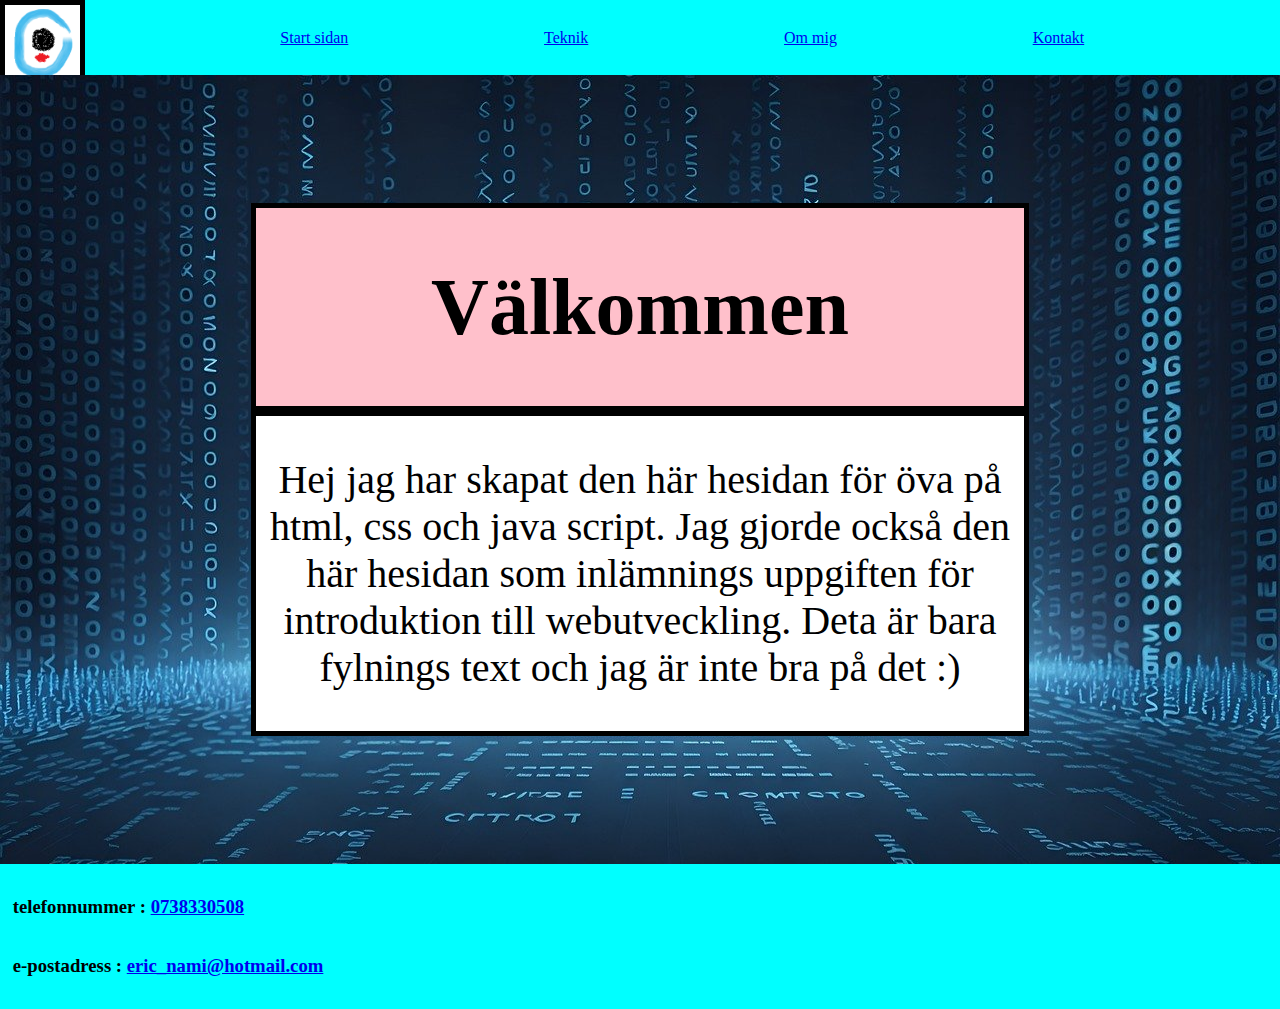
<file: index.html>
<!DOCTYPE html>
<html lang="sv">

<head>
    <meta charset="UTF-8">
    <meta name="viewport" content="width=device-width, initial-scale=1.0">
    <title>Välkommen</title>
    <link rel="stylesheet" href="Style.css">
</head>

<body>

    <header class="aqua-background">
        <article class="logo">
            <img src="bilder/loga.png" alt="blå cirkel med röd och svart prik i cirkelen">
        </article>
        <nav class="header-menu">
            <a href="index.html">Start sidan</a>
            <a href="Teknik.html">Teknik</a>
            <a href="Om-mig.html">Om mig</a>
            <a href="Kontakt.html">Kontakt</a>
        </nav>

    </header>

    <main id="Start-main" class="img-background">
        <section class="Center-column">
            <article class="Rubric-box Start-box">
                <h1>
                    Välkommen
                </h1>
            </article>
            <article class="Text-box Start-box">
                <p>
                    Hej jag har skapat den här hesidan för öva på html, css och java script.
                    Jag gjorde också den här hesidan som inlämnings uppgiften för introduktion till webutveckling.
                    Deta är bara fylnings text och jag är inte bra på det :)
                </p>
            </article>
        </section>

    </main>


    <footer class="aqua-background">
        <article >
            <h3>telefonnummer : <a href="tel:+0738330508">0738330508</a> </h3>
        </article>
        <article>
            <h3>e-postadress : <a href="mailto:eric_nami@hotmail.com">eric_nami@hotmail.com</a></h3>
        </article>
    </footer>
</body>

</html>
</file>
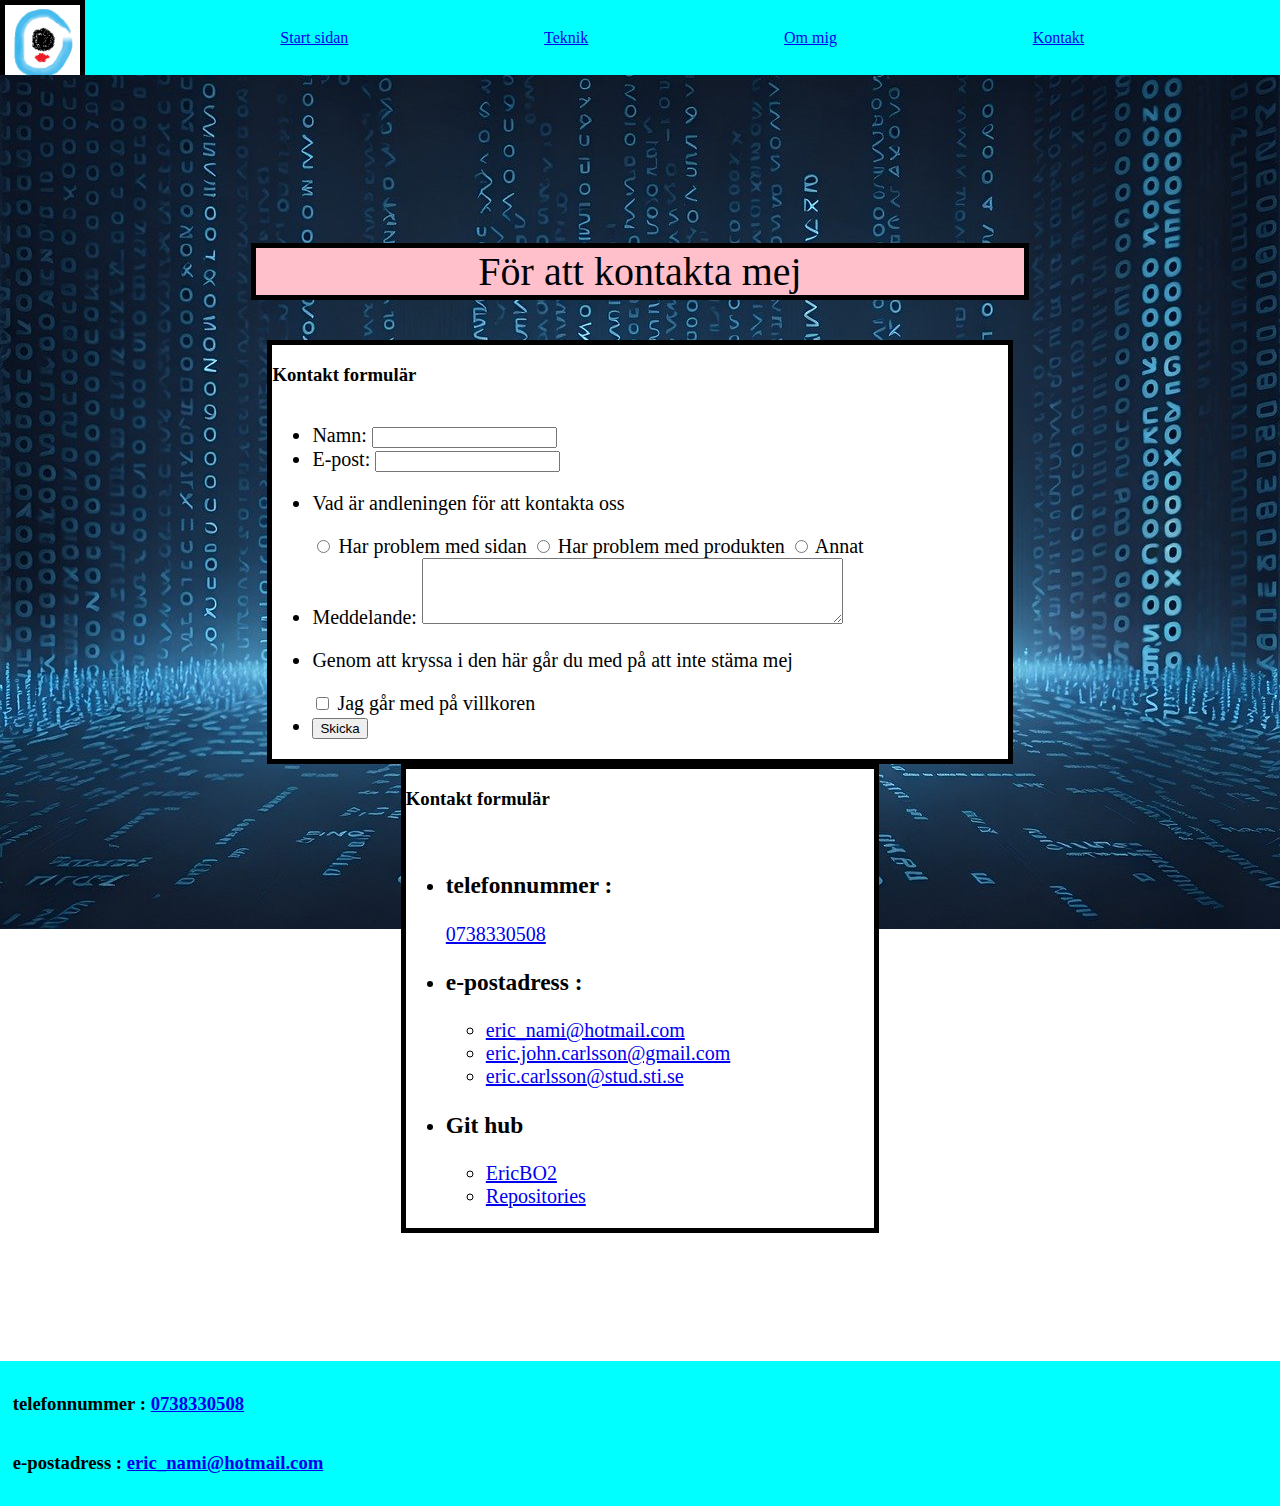
<file: Kontakt.html>
<!DOCTYPE html>
<html lang="en">

<head>
    <meta charset="UTF-8">
    <meta name="viewport" content="width=device-width, initial-scale=1.0">
    <title>Kontakt</title>
    <link rel="stylesheet" href="Style.css">
</head>

<body>
    <header class="aqua-background">
        <article class="logo">
            <img src="bilder/loga.png" alt="blå cirkel med röd och svart prik i cirkelen" >
        </article>
        <nav class="header-menu">
            <a href="index.html">Start sidan</a>
            <a href="Teknik.html">Teknik</a>
            <a href="Om-mig.html">Om mig</a>
            <a href="Kontakt.html">Kontakt</a>
        </nav>

    </header>

    <main id="Kontakt-main" class=" img-background">

        <p class="Rubric-box Start-box">
            För att kontakta mej
        </p>

        <section class="Text-box">
            <h3>Kontakt formulär</h3>
            <ul class="Kontakt-box">
                <li>
                    <label for="name">Namn:</label>
                    <input type="text" id="name" name="name" required>
                </li>
                <li>
                    <label for="e-post">E-post:</label>
                    <input type="email" id="e-post" name="e-post" required>
                </li>
                <li>
                    <p>Vad är andleningen för att kontakta oss</p>
                    <input type="radio" id="sidaProblem" name="sidoProblem" value="Har problem med sidan">
                    <label for="sidaProblem">Har problem med sidan</label>

                    <input type="radio" id="produktProblem" name="produktProblem" value="Har problem med produkten">
                    <label for="produktProblem">Har problem med produkten</label>

                    <input type="radio" id="annat" name="annat" value="Annat">
                    <label for="annat">Annat</label>
                </li>
                <li>
                    <label for="message">Meddelande:</label>
                    <textarea id="message" name="message" rows="4" cols="50"></textarea>
                </li>
                <li>
                    <p>Genom att kryssa i den här går du med på att inte stäma mej</p>
                    <input type="checkbox" id="nondisclosure" name="nondisclosure" value="går med" required>
                    <label for="nondisclosure">Jag går med på villkoren</label>
                </li>
                <li>
                    <input type="submit" value="Skicka">
                </li>
            </ul>
        </section>

        <section class="Text-box">
            <h3>Kontakt formulär</h3>
            <ul class="Kontakt-box">
                <li>
                    <h3>telefonnummer : </h3>
                    <a href="tel:+0738330508">0738330508</a>
                </li>
                <li>
                    <h3>e-postadress : </h3>
                    <ul>
                        <li>
                            <a href="mailto:eric_nami@hotmail.com">eric_nami@hotmail.com</a>
                        </li>
                        <li>
                            <a href="mailto:eric.john.carlsson@gmail.com">eric.john.carlsson@gmail.com</a>
                        </li>
                        <li>
                            <a href="mailto:eric.carlsson@stud.sti.se">eric.carlsson@stud.sti.se</a>
                        </li>
                    </ul>
                </li>
                <li>
                    <h3>Git hub</h3>
                    <ul>
                        <li>
                            <a href="https://github.com/EricBO2">EricBO2</a>
                        </li>
                        <li>
                            <a href="https://github.com/EricBO2/EricCarlsson-webutvekling">Repositories</a>
                        </li>
                    </ul>
                </li>
            </ul>
        </section>

    </main>

    <footer class="aqua-background">
        <article>
            <h3>telefonnummer : <a href="tel:+0738330508">0738330508</a> </h3>
        </article>
        <article>
            <h3>e-postadress : <a href="mailto:eric_nami@hotmail.com">eric_nami@hotmail.com</a></h3>
        </article>
    </footer>

</body>

</html>
</file>
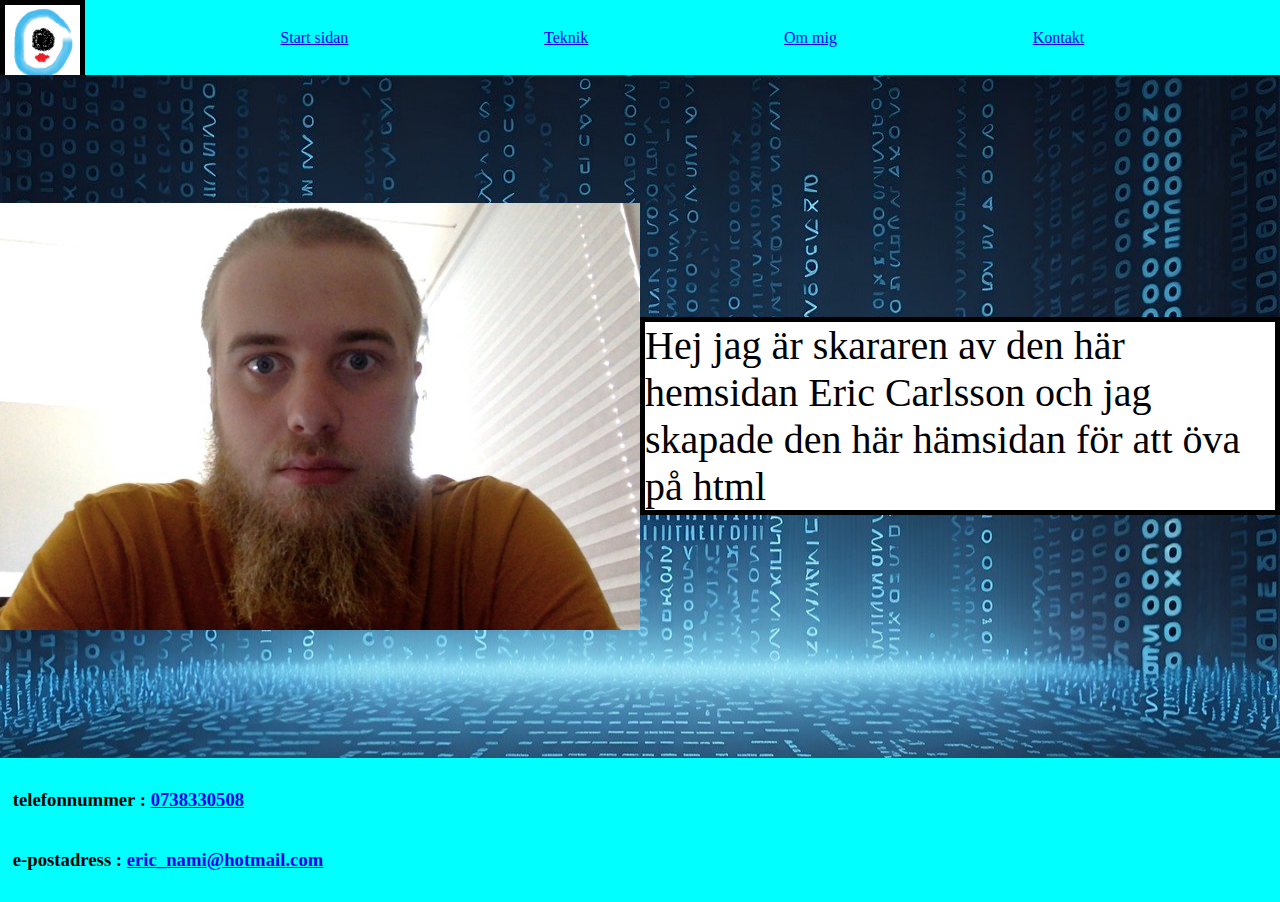
<file: Om-mig.html>
<!DOCTYPE html>
<html lang="en">

<head>
    <meta charset="UTF-8">
    <meta name="viewport" content="width=device-width, initial-scale=1.0">
    <title>Om mig</title>
    <link rel="stylesheet" href="Style.css">
</head>

<body class="biger-body">
    <header class="aqua-background">
        <article class="logo">
            <img src="bilder/loga.png" alt="blå cirkel med röd och svart prik i cirkelen">
        </article>
        <nav class="header-menu">
            <a href="index.html">Start sidan</a>
            <a href="Teknik.html">Teknik</a>
            <a href="Om-mig.html">Om mig</a>
            <a href="Kontakt.html">Kontakt</a>
        </nav>

    </header>

    <main id="Om-mig-main" class="img-background">
        <img src="bilder/skaparSelfi.jpg" alt="bild på Eric Carlsson" title="Selfi" id="Om-mig-imga">
        <p class="Text-box Om-mig-box">
            Hej jag är skararen av den här hemsidan Eric Carlsson och jag skapade den här hämsidan för att öva på html
        </p>
    </main>

    <footer class="aqua-background">
        <article >
            <h3>telefonnummer : <a href="tel:+0738330508">0738330508</a> </h3>
        </article>
        <article>
            <h3>e-postadress : <a href="mailto:eric_nami@hotmail.com">eric_nami@hotmail.com</a></h3>
        </article>
    </footer>

</body>

</html>
</file>
<file: Style.css>
header,
footer {
    background: aqua;
}

header {
    overflow: hidden;
    height: 75px;
}

footer {
    display: flex;
    height: auto;
    padding: 1%;
    flex-wrap: wrap;
    flex-direction: column;
}

body {
    margin: 0;
    padding: 0;
}

.logo {
    display: flex;
    border-color: black;
    border-style: solid;
    border-width: 5px;
    height: inherit;
    float: left;
}

.header-menu {
    display: flex;
    justify-content: space-evenly;
    align-items: center;
    height: inherit;
}



#Start-main {
    display: flex;
    justify-content: center;
    align-items: center;
    flex-direction: column;
}

#Om-mig-main {
    display: flex;
    justify-content: space-evenly;
    align-items: center;
    flex-wrap: nowrap;
}

#Teknik-main {
    display: flex;
    flex-direction: column;
}

#Kontakt-main {
    display: flex;
    justify-content: center;
    align-items: center;
    flex-direction: column;
}

.Teknik-list {
    display: flex;
    flex-wrap: wrap;
}

.Teknik-list-eliment {
    width: 500px;
    display: flex;
    flex-wrap: nowrap;
}

.Rubric-box {
    display: flex;
    background: pink;
    color: black;
    flex-wrap: wrap;
    border-color: black;
    border-style: solid;
    border-width: 5px;
}

.Text-box {
    display: flex;
    background: white;
    color: black;
    flex-wrap: wrap;
    border-color: black;
    border-style: solid;
    border-width: 5px;
}

.biger-body {
    height: 900px;
}

.Display-off {
    display: none;
}

.img-background {
    background-image: url(bilder/codebild.jpg);
    background-repeat: no-repeat;
    background-position: center;
    background-attachment: fixed;
    background-size: cover;
}

.black-background {
    background-image: none;
    background: black;
}

.Center-column {
    display: flex;
    align-items: center;
    flex-direction: column;
}
@media(max-width: 500px) {
    main {
        width: 100%;
        padding-top: 30%;
        padding-bottom: 30%;
    }

    .Start-box {
        justify-content: center;
        text-align: center;
        width: 100%;
        font-size: 20px;
    }

    .Kontakt-box {
        justify-content: center;
        flex-direction: column;
        flex-wrap: wrap;
        width: 100%;
        font-size: 20px;
    }

    .Teknik-img {
        height: 150px;
        width: 150px;
    }

    .Teknik-box {
        width: 90%;
        font-size: 15px;
    }
    .Om-mig-box {
        font-size: 20px;
    }
    #Om-mig-main {
        display: flex;
        justify-content: space-evenly;
        align-items: center;
        flex-wrap: nowrap;
        flex-direction: column;
    }
    #Om-mig-imga{
        width: 80%;
    }
}

@media (min-width: 501px) {
    main {
        width: 100%;
        padding-top: 10%;
        padding-bottom: 10%;
    }

    .Start-box {
        justify-content: center;
        text-align: center;
        width: 60%;
        font-size: 40px;
    }

    .Kontakt-box {
        justify-content: center;
        flex-direction: column;
        flex-wrap: wrap;
        width: 80%;
        font-size: 20px;
    }

    .Teknik-img {
        height: 300px;
        width: 300px;
    }

    .Teknik-box {
        width: 90%;
        font-size: 30px;
    }

    .Om-mig-box {
        font-size: 40px;
    }
    #Om-mig-main {
        display: flex;
        justify-content: space-evenly;
        align-items: center;
        flex-wrap: nowrap;
    }
    #Om-mig-imga{
        width: 50%;
    }
}
</file>
